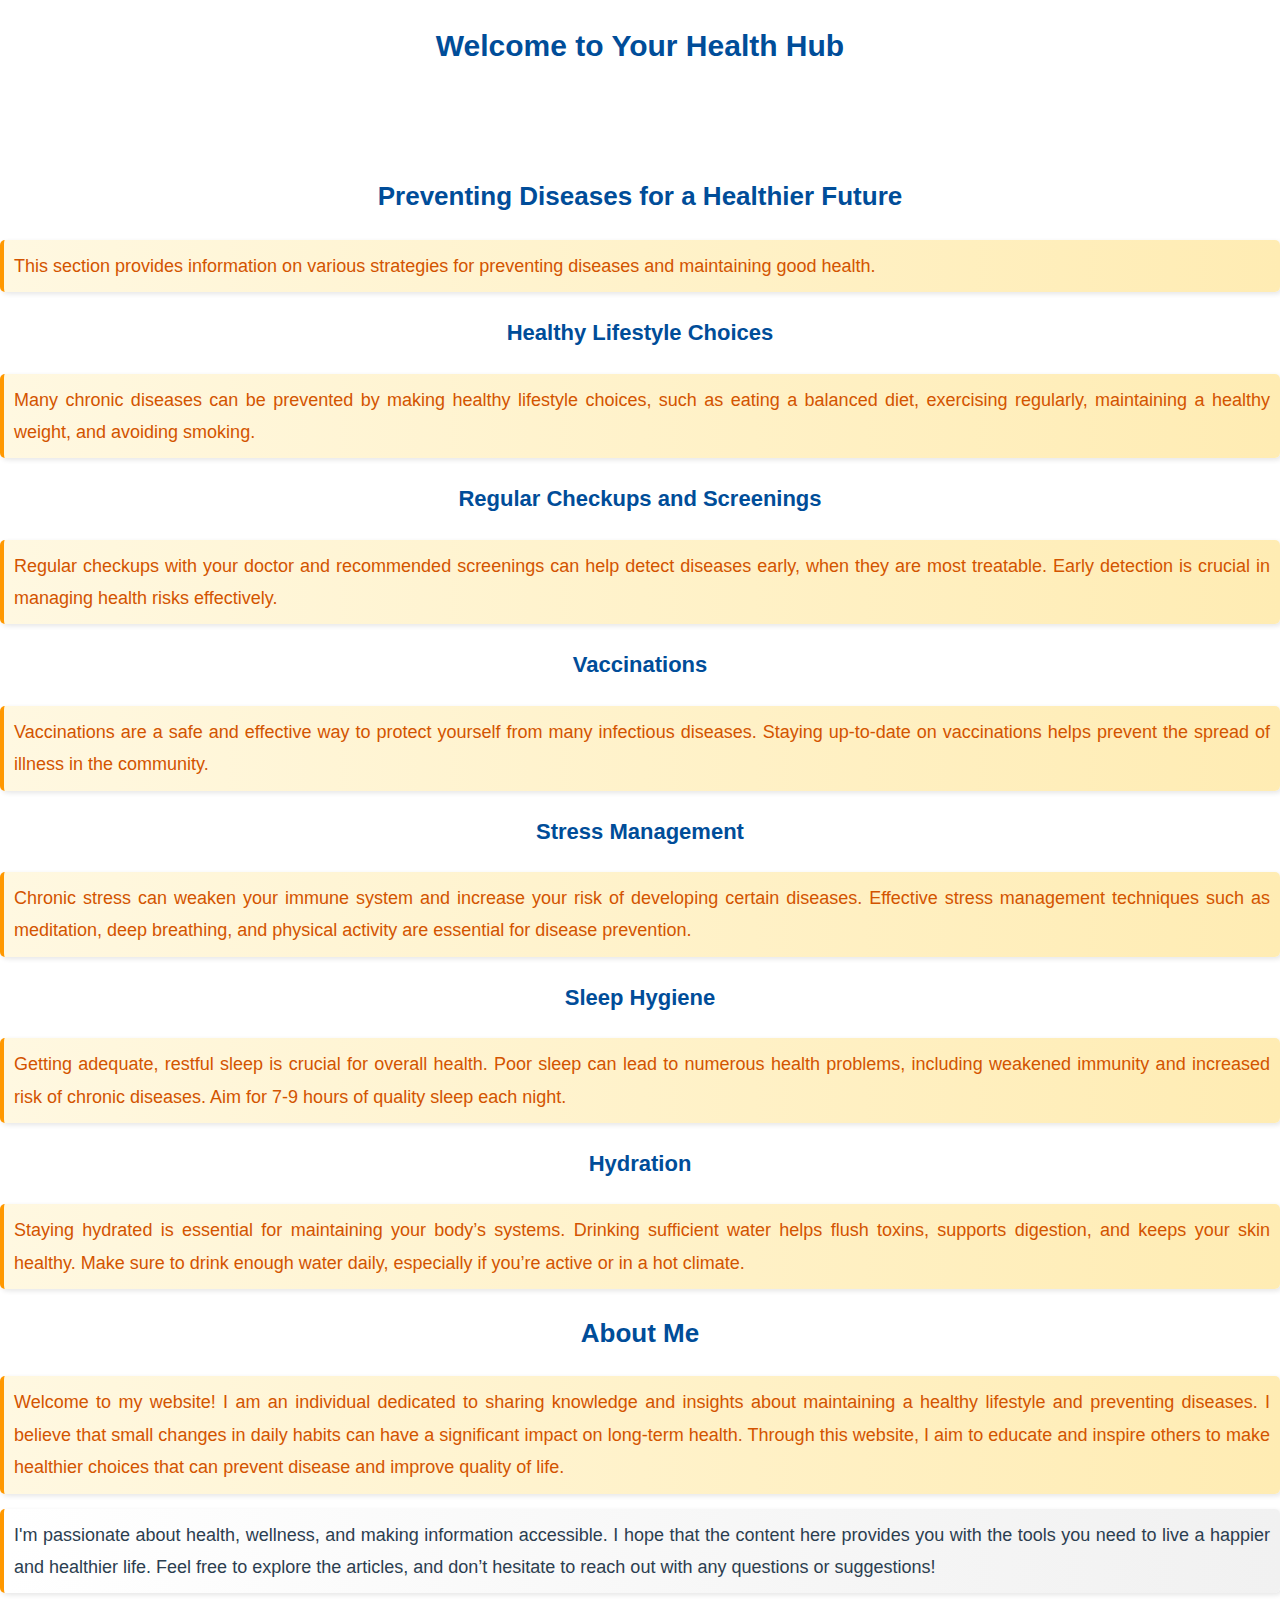
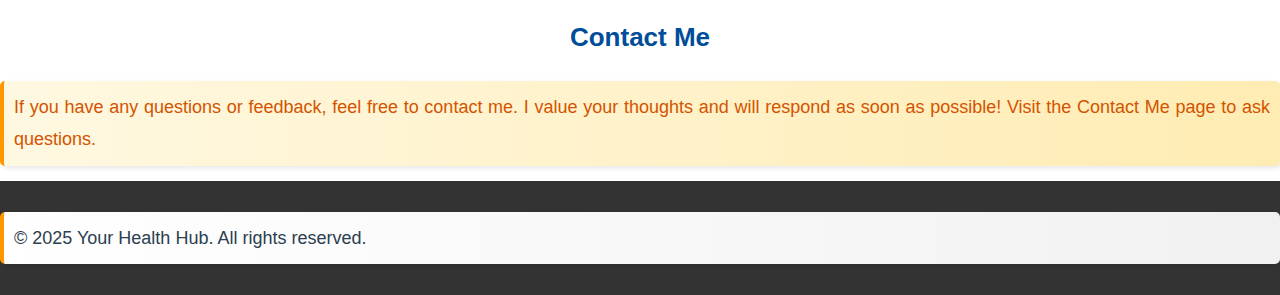
<file: about.html>
<!DOCTYPE html>
<html lang="en">
<head>
    <script async src="https://pagead2.googlesyndication.com/pagead/js/adsbygoogle.js?client=ca-pub-2692823813916167"
     crossorigin="anonymous"></script>
    <meta charset="UTF-8">
    <meta name="viewport" content="width=device-width, initial-scale=1.0">
    <title>Disease Prevention - Your Health Hub</title>
    <link rel="stylesheet" href="style.css">
</head>
<body>
    
     <h1>Welcome to Your Health Hub</h1>
        <br>
        <br>
    <main>
        <section id="disease-prevention">
            <h2>Preventing Diseases for a Healthier Future</h2>
            <p>This section provides information on various strategies for preventing diseases and maintaining good health.</p>

            <div class="article">
                <h3>Healthy Lifestyle Choices</h3>
                <p>Many chronic diseases can be prevented by making healthy lifestyle choices, such as eating a balanced diet, exercising regularly, maintaining a healthy weight, and avoiding smoking.</p>
            </div>

            <div class="article">
                <h3>Regular Checkups and Screenings</h3>
                <p>Regular checkups with your doctor and recommended screenings can help detect diseases early, when they are most treatable. Early detection is crucial in managing health risks effectively.</p>
            </div>

            <div class="article">
                <h3>Vaccinations</h3>
                <p>Vaccinations are a safe and effective way to protect yourself from many infectious diseases. Staying up-to-date on vaccinations helps prevent the spread of illness in the community.</p>
            </div>

            <div class="article">
                <h3>Stress Management</h3>
                <p>Chronic stress can weaken your immune system and increase your risk of developing certain diseases. Effective stress management techniques such as meditation, deep breathing, and physical activity are essential for disease prevention.</p>
            </div>

            <div class="article">
                <h3>Sleep Hygiene</h3>
                <p>Getting adequate, restful sleep is crucial for overall health. Poor sleep can lead to numerous health problems, including weakened immunity and increased risk of chronic diseases. Aim for 7-9 hours of quality sleep each night.</p>
            </div>

            <div class="article">
                <h3>Hydration</h3>
                <p>Staying hydrated is essential for maintaining your body’s systems. Drinking sufficient water helps flush toxins, supports digestion, and keeps your skin healthy. Make sure to drink enough water daily, especially if you’re active or in a hot climate.</p>
            </div>
        </section>

        <section id="about-me">
            <h2>About Me</h2>
            <p>Welcome to my website! I am an individual dedicated to sharing knowledge and insights about maintaining a healthy lifestyle and preventing diseases. I believe that small changes in daily habits can have a significant impact on long-term health. Through this website, I aim to educate and inspire others to make healthier choices that can prevent disease and improve quality of life.</p>
            <p>I'm passionate about health, wellness, and making information accessible. I hope that the content here provides you with the tools you need to live a happier and healthier life. Feel free to explore the articles, and don’t hesitate to reach out with any questions or suggestions!</p>
        </section>

        <section id="contact">
            <h2>Contact Me</h2>
            <p>If you have any questions or feedback, feel free to contact me. I value your thoughts and will respond as soon as possible! Visit the Contact Me page to ask questions.</p>
        </section>
    </main>

    <footer>
        <p>&copy; 2025 Your Health Hub. All rights reserved.</p>
    </footer>

</body>
</html>
</file>
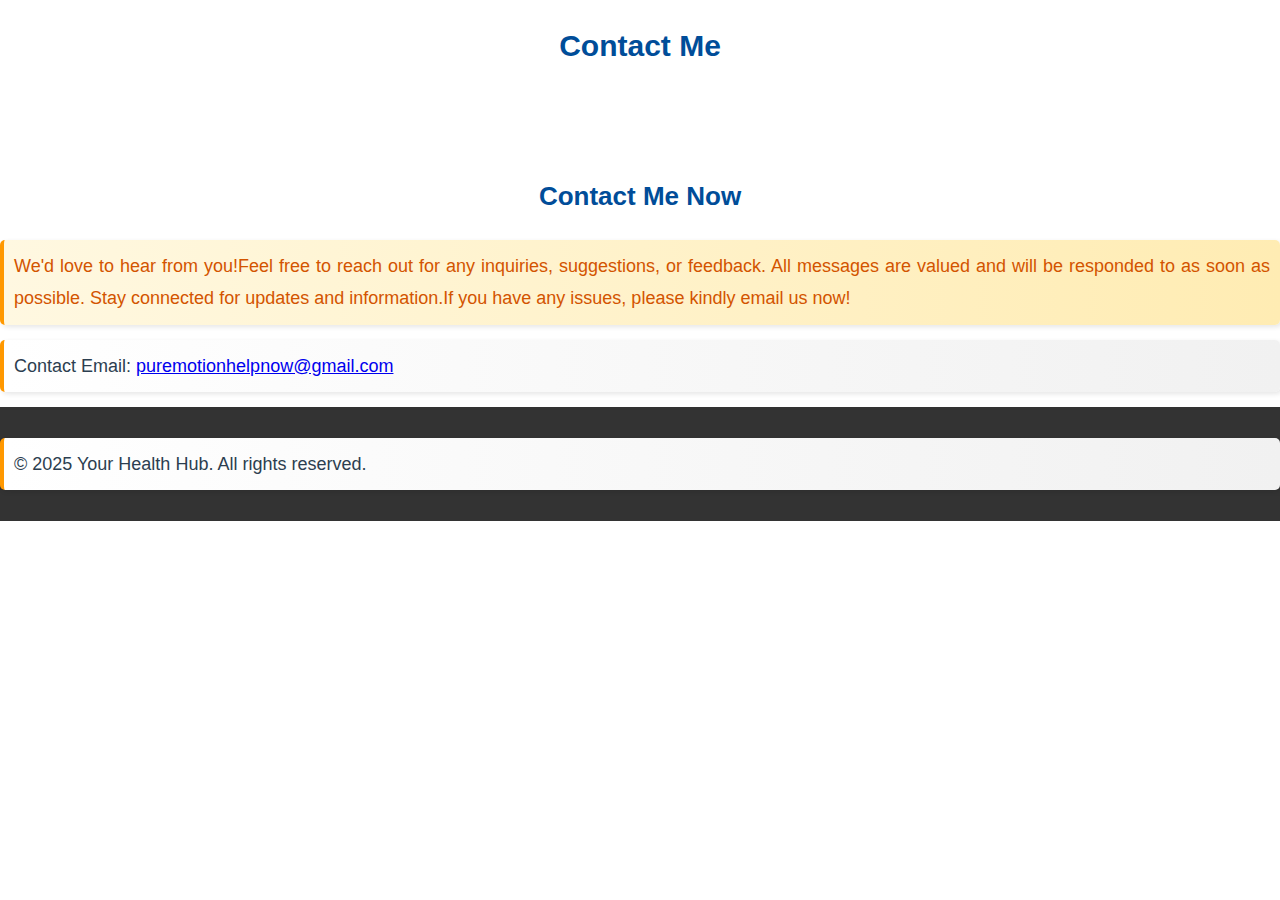
<file: contact.html>
<!DOCTYPE html>
<html lang="en">
<head>
    <script async src="https://pagead2.googlesyndication.com/pagead/js/adsbygoogle.js?client=ca-pub-2692823813916167"
     crossorigin="anonymous"></script>
    <meta charset="UTF-8">
    <meta name="viewport" content="width=device-width, initial-scale=1.0">
    <title>Contact Us - Your Health Hub</title>
    <meta name="description" content="Contact Your Health Hub with your questions or inquiries. We'd love to hear from you!">
    <link rel="stylesheet" href="style.css">
</head>
<body>
  
    <h1>Contact Me</h1>
    <br>
    <br>
    
    <main>
        <section id="contact">
            <h2>Contact Me Now</h2>
            <p>We'd love to hear from you!Feel free to reach out for any inquiries, suggestions, or feedback. All messages are valued and will be responded to as soon as possible. Stay connected for updates and information.If you have any issues, please kindly email us now! </p>

            <div class="contact-info">
                <p>Contact Email: <a href="mailto:puremotionhelpnow@gmail.com">puremotionhelpnow@gmail.com</a></p> 
                </div>

            </section>
    </main>

    <footer>
        <p>&copy; 2025 Your Health Hub. All rights reserved.</p>
    </footer>

    <script src="script.js"></script>

</body>
</html>
</file>
<file: style.css>
/* General Page Styling */
body {
    font-family: "Poppins", Arial, sans-serif;
    color: #2c3e50;
    background-color: #ffffff;
    font-size: 18px;
    line-height: 1.7;
    margin: 0;
    padding: 0;
    transition: background-color 0.3s, color 0.3s;
}

/* Header */
header {
    background-color: #004d99; /* Deep blue */
    padding: 15px;
    color: white;
    text-align: center;
    font-size: 24px;
    font-weight: bold;
    position: sticky;
    top: 0;
    width: 100%;
    z-index: 1000;
}

/* Navigation Menu */
nav {
    background-color: #003366;
    padding: 10px;
    display: flex;
    justify-content: center;
    max-width: 1200px; /* Limit the width */
    margin: 0 auto; /* Center the navigation */
}

/* Menu Links Styling */
.menu-links {
    list-style-type: none;
    margin: 0;
    padding: 0;
    display: flex;
    justify-content: center;
    width: 100%;
    max-width: 1200px; /* Ensure it's centered and doesn't stretch too wide */
}

/* Menu List Items */
.menu-links li {
    margin: 10px;
}

/* Menu Link Styling */
.menu-links li a {
    text-decoration: none;
    color: white;
    font-size: 18px;
    font-weight: bold;
    padding: 8px 12px;
    border-radius: 5px;
    transition: background 0.3s;
}

.menu-links li a:hover {
    background-color: #ff9800;
}

/* Mobile Navigation */
.hamburger-menu {
    font-size: 30px;
    cursor: pointer;
    display: none;
}

@media (max-width: 768px) {
    .menu-links {
        display: none;
        flex-direction: column;
        width: 100%;
        background-color: #003366;
    }

    .menu-links.show {
        display: flex;
    }

    .hamburger-menu {
        display: block;
    }
}

/* Headings */
h1, h2, h3 {
    color: #004d99;
    font-weight: bold;
    text-align: center;
}

h1 {
    font-size: 30px;
}

h2 {
    font-size: 26px;
}

h3 {
    font-size: 22px;
}

/* Paragraph Styling */
p {
    font-size: 18px;
    line-height: 1.8;
    text-align: justify;
    font-weight: 500;
    padding: 10px;
    border-left: 4px solid #ff9800;
    box-shadow: 2px 2px 5px rgba(0, 0, 0, 0.1);
    border-radius: 5px;
    margin: 15px 0;
}

/* Alternating Paragraph Colors */
p:nth-child(odd) {
    color: #2c3e50;
    background: linear-gradient(to right, #ffffff, #f1f1f1);
}

p:nth-child(even) {
    color: #d35400;
    background: linear-gradient(to right, #fff8e1, #ffecb3);
}

/* Mobile Optimization */
@media (max-width: 768px) {
    header {
        font-size: 22px;
        padding: 12px;
    }

    .content-section {
        padding: 15px;
        margin-top: 20px;
    }

    h1 {
        font-size: 24px;
    }

    h2 {
        font-size: 20px;
    }

    h3 {
        font-size: 18px;
    }

    p {
        font-size: 16px;
        padding: 12px;
    }
}

/* Dark Mode Styling */
body.dark-theme {
    background-color: #1e1e1e;
    color: #f8f9fa;
}

body.dark-theme h1, 
body.dark-theme h2, 
body.dark-theme h3 {
    color: #1abc9c;
}

body.dark-theme p:nth-child(odd) {
    color: #f1f1f1;
    background: linear-gradient(to right, #2c3e50, #1a1a1a);
    border-left-color: #ffcc80;
}

body.dark-theme p:nth-child(even) {
    color: #ffcc80;
    background: linear-gradient(to right, #1a1a1a, #333);
    border-left-color: #ff9800;
}

/* Images */
img {
    max-width: 100%;
    height: auto;
    display: block;
    margin: 1rem auto;
    border-radius: 5px;
}

/* Social Share Buttons */
.social-share {
    margin-top: 20px;
    display: flex;
    align-items: center;
    justify-content: center;
}

.social-share h3 {
    margin-right: 10px;
    color: green;
}

.social-share a, .social-share button {
    display: inline-block;
    margin-right: 10px;
    font-size: 20px;
    color: green;
    background: none;
    border: none;
    padding: 0;
    cursor: pointer;
    transition: color 0.3s ease;
}

.social-share a:hover, .social-share button:hover {
    color: darkgreen;
}

/* Footer */
footer {
    background-color: #333;
    color: #fff;
    padding: 1rem 0;
    text-align: center;
    font-size: 16px;
}

/* Comment Section */
#comment-list {
    border: 1px solid #ccc;
    padding: 10px;
    margin-bottom: 10px;
    max-height: 200px;
    overflow-y: auto;
}

#comment-form textarea {
    width: 100%;
    padding: 5px;
    border: 1px solid #ccc;
}

/* Back Button */
.back-arrow {
    position: fixed;
    top: 20px;
    left: 20px;
    background-color: rgba(0, 0, 0, 0.5);
    color: white;
    padding: 10px 15px;
    border-radius: 5px;
    text-decoration: none;
    z-index: 1000;
    display: flex;
    align-items: center;
    transition: background-color 0.3s ease;
}

.back-arrow:hover {
    background-color: rgba(0, 0, 0, 0.7);
}

.back-arrow i {
    margin-right: 5px;
}

.back-arrow span {
    font-size: 16px;
}

/* Web Share Button */
#web-share-button {
    padding: 10px 20px;
    background-color: #007bff;
    color: white;
    border: none;
    cursor: pointer;
    font-size: 16px;
    transition: background 0.3s;
}

#web-share-button:hover {
    background-color: #0056b3;
}
</file>
